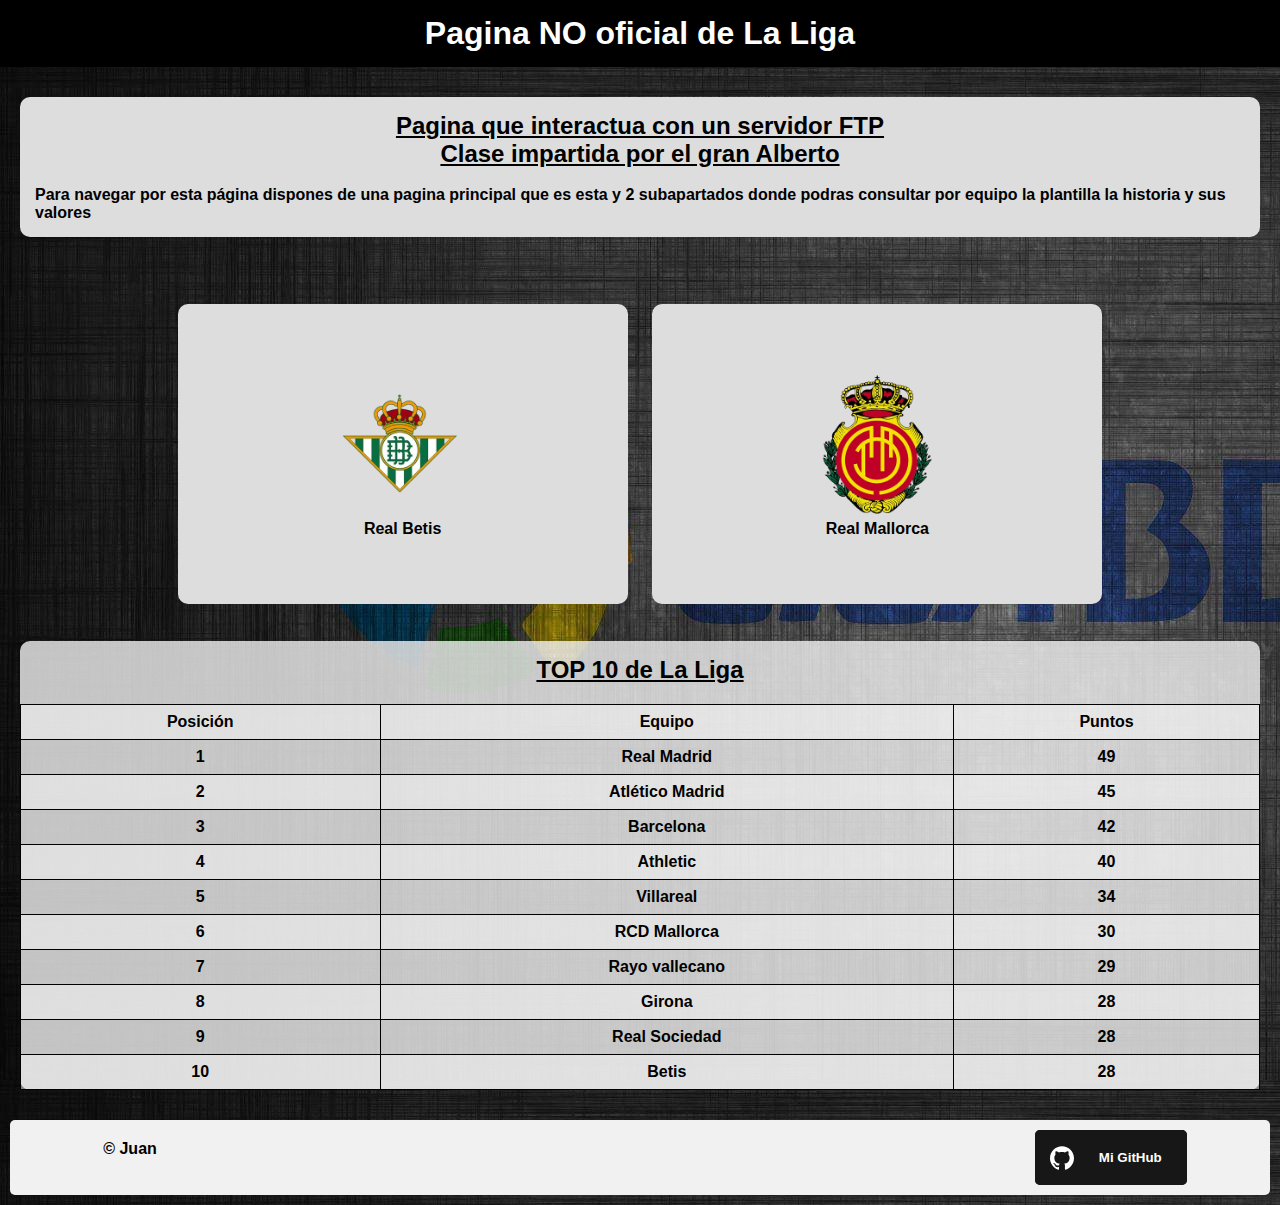
<file: Crear servidor FTP/TrabajoFTP/index.html>
<!DOCTYPE html>
<html lang="en">

<head>
    <meta charset="UTF-8">
    <meta name="viewport" content="width=device-width, initial-scale=1.0">
    <link rel="stylesheet" href="./styles/style.css">
    <title>Grandes Equipos</title>
</head>

<body>
    <nav>
        <ul>
            <h1>Pagina NO oficial de La Liga</h1>
        </ul>
    </nav>
    <div id="contenedor">

        <div id="cuadros">
            <div class="informacion">

                <h2>Pagina que interactua con un servidor FTP</h2>
                <h2>Clase impartida por el gran Alberto</h2>
                <br>
                <p>Para navegar por esta página dispones de una pagina principal que es esta y 2 subapartados donde
                    podras consultar por equipo la plantilla la historia y sus valores</p>
            </div>



        </div>

        <div id="cuadros">
            <a class="link-cuadros" href="betis.html">
                <div class="informacion">
                    <img src="./imgs/logo-removebg-preview.png" alt="">
                    <p>Real Betis</p>
                </div>
            </a>
            <a class="link-cuadros" href="mallorca.html">
                <div class="informacion">
                    <img src="./imgs/logomallorca-removebg-preview.png" alt="">
                    <p>Real Mallorca</p>
                </div>
            </a>
        </div>

        <div id="clasificacion">
            <h2>TOP 10 de La Liga</h2>
            <table>
                <thead>
                    <tr>
                        <th>Posición</th>
                        <th>Equipo</th>
                        <th>Puntos</th>
                    </tr>
                </thead>
                <tbody>
                    <tr>
                        <td>1</td>
                        <td>Real Madrid</td>
                        <td>49</td>
                    </tr>
                    <tr>
                        <td>2</td>
                        <td>Atlético Madrid</td>
                        <td>45</td>
                    </tr>
                    <tr>
                        <td>3</td>
                        <td>Barcelona</td>
                        <td>42</td>
                    </tr>
                    <tr>
                        <td>4</td>
                        <td>Athletic</td>
                        <td>40</td>
                    </tr>
                    <tr>
                        <td>5</td>
                        <td>Villareal</td>
                        <td>34</td>
                    </tr>
                    <tr>
                        <td>6</td>
                        <td>RCD Mallorca</td>
                        <td>30</td>
                    </tr>
                    <tr>
                        <td>7</td>
                        <td>Rayo vallecano</td>
                        <td>29</td>
                    </tr>
                    <tr>
                        <td>8</td>
                        <td>Girona</td>
                        <td>28</td>
                    </tr>
                    <tr>
                        <td>9</td>
                        <td>Real Sociedad</td>
                        <td>28</td>
                    </tr>
                    <tr>
                        <td>10</td>
                        <td>Betis</td>
                        <td>28</td>
                    </tr>


                </tbody>
            </table>
        </div>

    </div>

    <div class="footer">

        <p>&copy; Juan</p>


        <div class="boton">
            <a href="https://github.com/juancasteell" target="_blank">

                <button class="github">
                    <svg width="24" height="24" viewBox="0 0 24 24" fill="none" xmlns="http://www.w3.org/2000/svg">
                        <path
                            d="M12 0.296997C5.37 0.296997 0 5.67 0 12.297C0 17.6 3.438 22.097 8.205 23.682C8.805 23.795 9.025 23.424 9.025 23.105C9.025 22.82 9.015 22.065 9.01 21.065C5.672 21.789 4.968 19.455 4.968 19.455C4.422 18.07 3.633 17.7 3.633 17.7C2.546 16.956 3.717 16.971 3.717 16.971C4.922 17.055 5.555 18.207 5.555 18.207C6.625 20.042 8.364 19.512 9.05 19.205C9.158 18.429 9.467 17.9 9.81 17.6C7.145 17.3 4.344 16.268 4.344 11.67C4.344 10.36 4.809 9.29 5.579 8.45C5.444 8.147 5.039 6.927 5.684 5.274C5.684 5.274 6.689 4.952 8.984 6.504C9.944 6.237 10.964 6.105 11.984 6.099C13.004 6.105 14.024 6.237 14.984 6.504C17.264 4.952 18.269 5.274 18.269 5.274C18.914 6.927 18.509 8.147 18.389 8.45C19.154 9.29 19.619 10.36 19.619 11.67C19.619 16.28 16.814 17.295 14.144 17.59C14.564 17.95 14.954 18.686 14.954 19.81C14.954 21.416 14.939 22.706 14.939 23.096C14.939 23.411 15.149 23.786 15.764 23.666C20.565 22.092 24 17.592 24 12.297C24 5.67 18.627 0.296997 12 0.296997Z"
                            fill="white"></path>
                    </svg>
                    <p class="text">Mi GitHub</p>
                </button>
            </a>

        </div>


    </div>

    <script src="jugadores.js"></script>
</body>

</html>
</file>
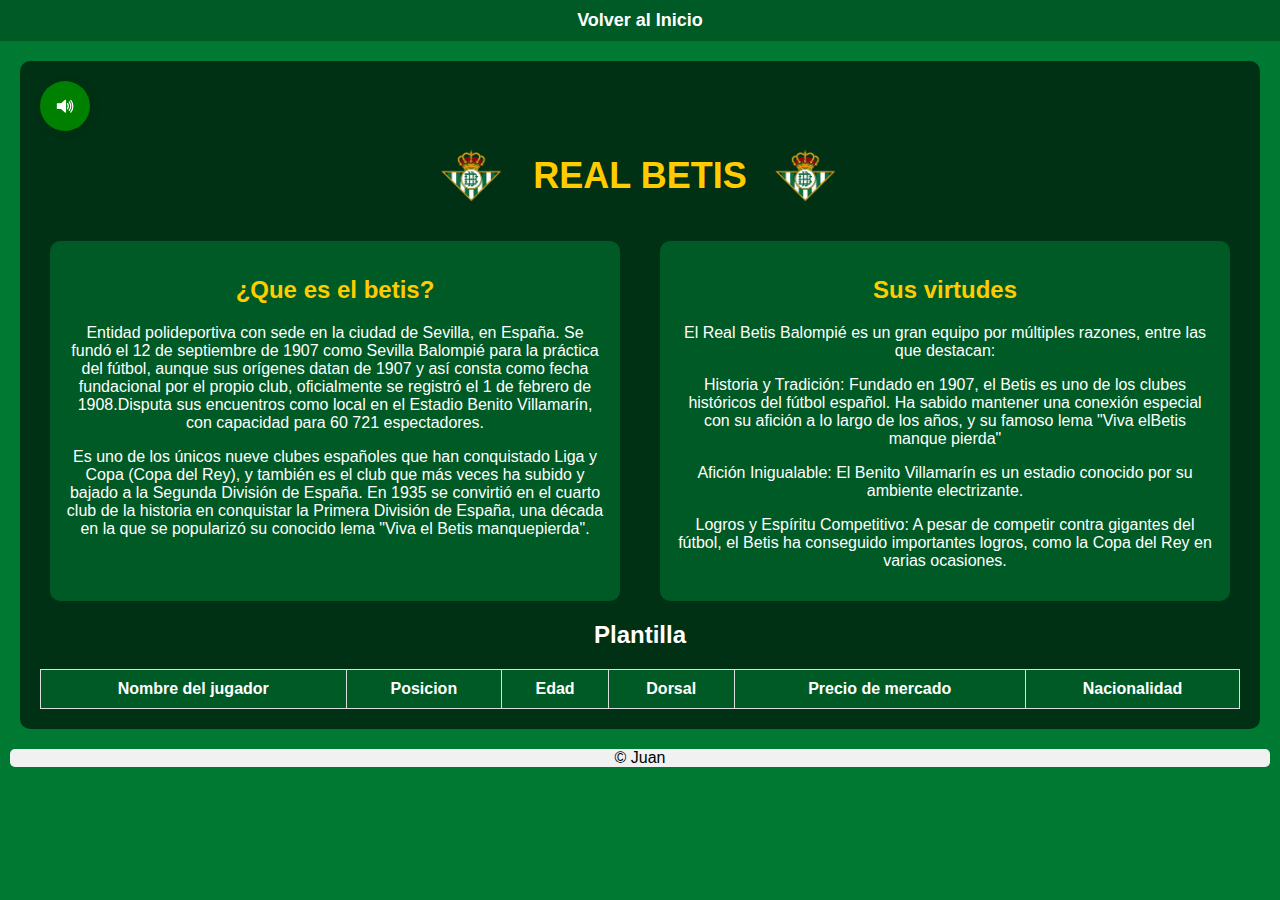
<file: Crear servidor FTP/TrabajoFTP/betis.html>
<!DOCTYPE html>
<html lang="en">

<head>
    <meta charset="UTF-8">
    <meta name="viewport" content="width=device-width, initial-scale=1.0">
    <link rel="stylesheet" href="./styles/betis.css">
    <title>Betis</title>
</head>

<body data-page="betis">
    <nav>
        <ul>
            <li><a href="index.html">Volver al Inicio</a></li>
        </ul>
    </nav>
    <div id="contenedor">

        <div class="sonido">
            <!-- From Uiverse.io by ElsayedShamsEldeen -->
            <input type="checkbox" id="checkboxInput" />
            <label for="checkboxInput" class="toggleSwitch">
                <div class="speaker">
                    <svg xmlns="http://www.w3.org/2000/svg" version="1.0" viewBox="0 0 75 75">
                        <path
                            d="M39.389,13.769 L22.235,28.606 L6,28.606 L6,47.699 L21.989,47.699 L39.389,62.75 L39.389,13.769z"
                            style="stroke:#fff;stroke-width:5;stroke-linejoin:round;fill:#fff;"></path>
                        <path
                            d="M48,27.6a19.5,19.5 0 0 1 0,21.4M55.1,20.5a30,30 0 0 1 0,35.6M61.6,14a38.8,38.8 0 0 1 0,48.6"
                            style="fill:none;stroke:#fff;stroke-width:5;stroke-linecap:round"></path>
                    </svg>
                </div>

                <div class="mute-speaker">
                    <svg version="1.0" viewBox="0 0 75 75" stroke="#fff" stroke-width="5">
                        <path d="m39,14-17,15H6V48H22l17,15z" fill="#fff" stroke-linejoin="round"></path>
                        <path d="m49,26 20,24m0-24-20,24" fill="#fff" stroke-linecap="round"></path>
                    </svg>
                </div>
            </label>
        </div>

        <div id="titulo">
            <img src="./imgs/logo-removebg-preview.png" alt="foto">
            <h1>REAL BETIS</h1>
            <img src="./imgs/logo-removebg-preview.png" alt="foto">
        </div>

        <div id="cuadros">
            <div class="informacion">
                <h2>¿Que es el betis?</h2>
                <p>Entidad polideportiva con sede en la ciudad de Sevilla, en España. Se fundó el 12 de septiembre de
                    1907 como Sevilla Balompié para la práctica del fútbol, aunque sus orígenes datan de 1907 y así
                    consta como fecha fundacional por el propio club, oficialmente se registró el 1 de febrero de
                    1908.Disputa sus encuentros como local en el Estadio Benito Villamarín, con capacidad para 60 721
                    espectadores.</p>
                <p>Es uno de los únicos nueve clubes españoles que han conquistado Liga y Copa (Copa del Rey), y también
                    es el club que más veces ha subido y bajado a la Segunda División de España. En 1935 se convirtió en
                    el cuarto club de la historia en conquistar la Primera División de España, una década en la que se
                    popularizó su conocido lema "Viva el Betis manquepierda". </p>
            </div>
            <div class="informacion">
                <h2>Sus virtudes</h2>

                <p>El Real Betis Balompié es un gran equipo por múltiples razones, entre las que destacan:</p>

                <p>Historia y Tradición: Fundado en 1907, el Betis es uno de los clubes históricos del fútbol español.
                    Ha sabido mantener una conexión especial con su afición a lo largo de los años, y su famoso lema
                    "Viva
                    elBetis manque pierda"</p>

                <p>Afición Inigualable: El Benito Villamarín es un estadio conocido por su ambiente electrizante.</p>

                <p>Logros y Espíritu Competitivo: A pesar de competir contra gigantes del fútbol, el Betis ha
                    conseguido
                    importantes logros, como la Copa del Rey en varias ocasiones.</p>


            </div>
        </div>

        <h2>Plantilla</h2>
        <table id="jugadoresTable">
            <thead>
                <tr>
                    <th class="cabecera">Nombre del jugador</th>
                    <th class="cabecera">Posicion</th>
                    <th class="cabecera">Edad</th>
                    <th class="cabecera">Dorsal</th>
                    <th class="cabecera">Precio de mercado</th>
                    <th class="cabecera">Nacionalidad</th>
                </tr>
            </thead>
            <tbody>
                <!-- Rows will be populated dynamically -->
            </tbody>
        </table>
    </div>

    <div class="footer">
        &copy; Juan
    </div>

    <script src="jugadores.js"></script>
</body>

</html>
</file>
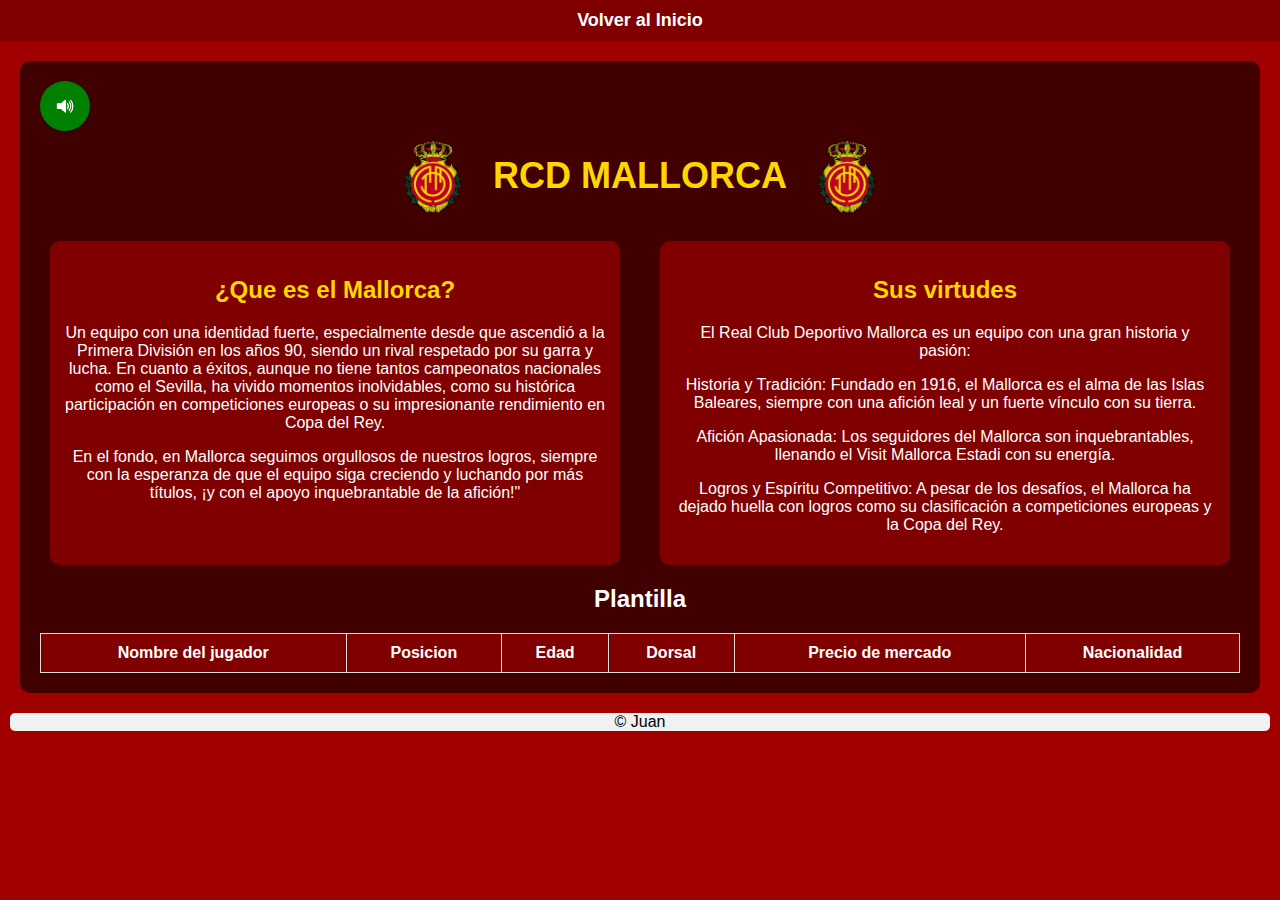
<file: Crear servidor FTP/TrabajoFTP/mallorca.html>
<!DOCTYPE html>
<html lang="en">

<head>
    <meta charset="UTF-8">
    <meta name="viewport" content="width=device-width, initial-scale=1.0">
    <link rel="stylesheet" href="./styles/mallorca.css">
    <title>Mallorca</title>
</head>

<body data-page="mallorca">
    <nav>
        <ul>
            <li><a href="index.html">Volver al Inicio</a></li>
        </ul>
    </nav>
    <div id="contenedor">

        <div class="sonido">
            <!-- From Uiverse.io by ElsayedShamsEldeen -->
            <input type="checkbox" id="checkboxInput" />
            <label for="checkboxInput" class="toggleSwitch">
                <div class="speaker">
                    <svg xmlns="http://www.w3.org/2000/svg" version="1.0" viewBox="0 0 75 75">
                        <path
                            d="M39.389,13.769 L22.235,28.606 L6,28.606 L6,47.699 L21.989,47.699 L39.389,62.75 L39.389,13.769z"
                            style="stroke:#fff;stroke-width:5;stroke-linejoin:round;fill:#fff;"></path>
                        <path
                            d="M48,27.6a19.5,19.5 0 0 1 0,21.4M55.1,20.5a30,30 0 0 1 0,35.6M61.6,14a38.8,38.8 0 0 1 0,48.6"
                            style="fill:none;stroke:#fff;stroke-width:5;stroke-linecap:round"></path>
                    </svg>
                </div>

                <div class="mute-speaker">
                    <svg version="1.0" viewBox="0 0 75 75" stroke="#fff" stroke-width="5">
                        <path d="m39,14-17,15H6V48H22l17,15z" fill="#fff" stroke-linejoin="round"></path>
                        <path d="m49,26 20,24m0-24-20,24" fill="#fff" stroke-linecap="round"></path>
                    </svg>
                </div>
            </label>
        </div>

        <div id="titulo">
            <img src="./imgs/logomallorca-removebg-preview.png" alt="foto">
            <h1>RCD MALLORCA</h1>
            <img src="./imgs/logomallorca-removebg-preview.png" alt="foto">
        </div>

        <div id="cuadros">
            <div class="informacion">
                <h2>¿Que es el Mallorca?</h2>

                <p>
                    Un equipo con una identidad fuerte, especialmente desde que ascendió a la Primera División en los
                    años 90, siendo un rival respetado por su garra y lucha. En cuanto a éxitos, aunque no tiene tantos
                    campeonatos nacionales como el Sevilla, ha vivido momentos inolvidables, como su histórica
                    participación en competiciones europeas o su impresionante rendimiento en Copa del Rey.</p>

                <p>
                    En el fondo,
                    en Mallorca seguimos orgullosos de nuestros logros, siempre con la esperanza de que el equipo siga
                    creciendo y luchando por más títulos, ¡y con el apoyo inquebrantable de la afición!"
                </p>

            </div>
            <div class="informacion">
                <h2>Sus virtudes</h2>

                <p>El Real Club Deportivo Mallorca es un equipo con una gran historia y pasión:</p>
                <p>Historia y Tradición: Fundado en 1916, el Mallorca es el alma de las Islas Baleares, siempre con una
                    afición leal y un fuerte vínculo con su tierra.</p>
                <p>Afición Apasionada: Los seguidores del Mallorca son inquebrantables, llenando el Visit Mallorca
                    Estadi con su energía.</p>
                <p>Logros y Espíritu Competitivo: A pesar de los desafíos, el Mallorca ha dejado huella con logros como
                    su clasificación a competiciones europeas y la Copa del Rey.</p>


            </div>
        </div>

        <h2>Plantilla</h2>
        <table id="jugadoresTable">
            <thead>
                <tr>
                    <th class="cabecera">Nombre del jugador</th>
                    <th class="cabecera">Posicion</th>
                    <th class="cabecera">Edad</th>
                    <th class="cabecera">Dorsal</th>
                    <th class="cabecera">Precio de mercado</th>
                    <th class="cabecera">Nacionalidad</th>
                </tr>
            </thead>
            <tbody>
                <!-- Rows will be populated dynamically -->
            </tbody>
        </table>
    </div>

    <div class="footer">
        &copy; Juan
    </div>

    <script src="jugadores.js"></script>
</body>

</html>
</file>
<file: Crear servidor FTP/TrabajoFTP/styles/style.css>
* {
  margin: 0;
  padding: 0;
  box-sizing: border-box;
}

body {
  font-family: Arial, sans-serif;
  /* background: linear-gradient(180deg, #800000, #007a33); */
  background-image: url("../imgs/la-liga-black-lzc0u89rjrr4iewv.jpg");
  min-height: 100vh;
  font-weight: bolder;
}

h1,
h2 {
  text-align: center;
}

h1 {
  color: #fff;
}

h2 {
  text-decoration: underline;
}

table {
  width: 100%;
  border-collapse: collapse;
  margin-top: 20px;
}

th,
td {
  border: 1px solid #000;
  padding: 8px;
  text-align: center;
}

th {
  background-color: rgba(249, 249, 249, 0.5);
}

tr:nth-child(even) {
  background-color: rgba(249, 249, 249, 0.5);
}

tr:hover {
  background-color: #f1f1f1;
}

a {
  text-decoration: none;
  color: black;
}

nav {
  display: flex;
  justify-content: center;
  align-items: center;
  background-color: black;
  padding: 15px;
}

#contenedor {
  margin: 0 20px;
}

#titulo {
  display: flex;
  justify-content: center;
  align-items: center;
}

#cuadros {
  padding-top: 30px;
  display: flex;
  justify-content: center;
  gap: 2%;
  margin-bottom: 3%;
}

#cuadros > div {
  flex: 1;
}

.informacion {
  background-color: #ddd;
  border-radius: 10px;
  padding: 15px;
}

.link-cuadros div {
  display: flex;
  flex-direction: column;
  width: 450px;
  height: 300px;
  justify-content: center;
  align-items: center;
}

.link-cuadros img {
  width: 150px;
  height: 150px;
  object-fit: contain;
}

#clasificacion {
  padding-top: 15px;
  background-color: rgba(241, 241, 241, 0.8);
  border-radius: 10px;
}
.footer {
  display: flex;
  border-radius: 5px;
  margin: 30px 10px 10px;
  padding: 10px;
  background-color: #f1f1f1;
  color: black;
  text-align: center;
  justify-content: center;
  gap: 70%;
}

.footer p {
  margin: 10px;
  justify-content: center;
  align-items: center;
}

.github {
  display: flex;
  justify-content: center;
  align-items: center;
  padding: 10px 15px;
  gap: 15px;
  background-color: #181717;
  outline: 3px #181717 solid;
  outline-offset: -3px;
  border-radius: 5px;
  border: none;
  cursor: pointer;
  transition: 400ms;
}

.github .text {
  color: white;
  font-weight: 700;
  font-size: 1em;
  transition: 0.5s;
}

.github svg path {
  transition: 0.5s;
}

.github:hover {
  transform: scale3d(1.1, 1.1, 1.1);
  background-color: #f1f1f1;
}

.github:hover .text {
  color: #181717;
}

.github:hover svg path {
  fill: #181717;
}
</file>
<file: Crear servidor FTP/TrabajoFTP/styles/betis.css>
body {
  font-family: Arial, sans-serif;
  background-color: #007a33;
  color: white;
  margin: 0;
  padding: 0;
  text-align: center;
}

nav {
  background-color: #005a26;
  padding: 10px;
}

nav ul {
  list-style: none;
  padding: 0;
  margin: 0;
  display: flex;
  justify-content: center;
}

nav ul li a {
  color: white;
  text-decoration: none;
  font-size: 18px;
  font-weight: bold;
  transition: color 0.3s;
}

nav ul li a:hover {
  color: #ffcc00;
}

#contenedor {
  max-width: 1200px;
  margin: 20px auto;
  padding: 20px;
  background-color: rgba(0, 0, 0, 0.6);
  border-radius: 10px;
}

/* From Uiverse.io by ElsayedShamsEldeen */
/* The switch - the box around the speaker*/
.toggleSwitch {
  width: 50px;
  height: 50px;
  position: relative;
  display: flex;
  align-items: center;
  justify-content: center;
  background-color: green;
  border-radius: 50%;
  cursor: pointer;
  transition-duration: 0.3s;
  box-shadow: 2px 2px 10px rgba(0, 0, 0, 0.13);
  overflow: hidden;
}

/* Hide default HTML checkbox */
#checkboxInput {
  display: none;
}

.bell {
  width: 18px;
}

.bell path {
  fill: white;
}

.speaker {
  width: 100%;
  height: 100%;
  display: flex;
  align-items: center;
  justify-content: center;
  z-index: 2;
  transition-duration: 0.3s;
}

.speaker svg {
  width: 18px;
}

.mute-speaker {
  position: absolute;
  width: 100%;
  height: 100%;
  display: flex;
  align-items: center;
  justify-content: center;
  opacity: 0;
  z-index: 3;
  transition-duration: 0.3s;
}

.mute-speaker svg {
  width: 18px;
}

#checkboxInput:checked + .toggleSwitch .speaker {
  opacity: 0;
  transition-duration: 0.3s;
}

#checkboxInput:checked + .toggleSwitch .mute-speaker {
  opacity: 1;
  transition-duration: 0.3s;
  background-color: rgba(148, 142, 142, 0.7);
}

#checkboxInput:active + .toggleSwitch {
  transform: scale(0.7);
}

#checkboxInput:hover + .toggleSwitch {
  background-color: rgb(61, 61, 61);
}

#titulo {
  display: flex;
  align-items: center;
  justify-content: center;
  gap: 20px;
  margin-bottom: 20px;
}

#titulo h1 {
  font-size: 36px;
  color: #ffcc00;
}

#titulo img {
  width: 80px;
  height: auto;
}

#cuadros {
  display: flex;
  justify-content: space-around;
  gap: 20px;
}

.informacion {
  background-color: #005a26;
  padding: 15px;
  border-radius: 10px;
  width: 45%;
}

.informacion h2 {
  color: #ffcc00;
}

#jugadoresTable {
  width: 100%;
  margin-top: 20px;
  border-collapse: collapse;
  background-color: white;
  color: black;
}

#jugadoresTable th,
#jugadoresTable td {
  border: 1px solid #ddd;
  padding: 10px;
  text-align: center;
}

.cabecera {
  background-color: #005a26;
  color: white;
}

.footer {
  border-radius: 5px;
  margin: 0px 10px 10px;
  background-color: #f1f1f1;
  color: black;
}
</file>
<file: Crear servidor FTP/TrabajoFTP/styles/mallorca.css>
body {
  font-family: Arial, sans-serif;
  background-color: #a00000;
  color: white;
  margin: 0;
  padding: 0;
  text-align: center;
}

nav {
  background-color: #800000;
  padding: 10px;
}

nav ul {
  list-style: none;
  padding: 0;
  margin: 0;
  display: flex;
  justify-content: center;
}

nav ul li a {
  color: white;
  text-decoration: none;
  font-size: 18px;
  font-weight: bold;
  transition: color 0.3s;
}

nav ul li a:hover {
  color: #ffd700;
}

#contenedor {
  max-width: 1200px;
  margin: 20px auto;
  padding: 20px;
  background-color: rgba(0, 0, 0, 0.6);
  border-radius: 10px;
}

/* From Uiverse.io by ElsayedShamsEldeen */
/* The switch - the box around the speaker*/
.toggleSwitch {
  width: 50px;
  height: 50px;
  position: relative;
  display: flex;
  align-items: center;
  justify-content: center;
  background-color: green;
  border-radius: 50%;
  cursor: pointer;
  transition-duration: 0.3s;
  box-shadow: 2px 2px 10px rgba(0, 0, 0, 0.13);
  overflow: hidden;
}

/* Hide default HTML checkbox */
#checkboxInput {
  display: none;
}

.bell {
  width: 18px;
}

.bell path {
  fill: white;
}

.speaker {
  width: 100%;
  height: 100%;
  display: flex;
  align-items: center;
  justify-content: center;
  z-index: 2;
  transition-duration: 0.3s;
}

.speaker svg {
  width: 18px;
}

.mute-speaker {
  position: absolute;
  width: 100%;
  height: 100%;
  display: flex;
  align-items: center;
  justify-content: center;
  opacity: 0;
  z-index: 3;
  transition-duration: 0.3s;
}

.mute-speaker svg {
  width: 18px;
}

#checkboxInput:checked + .toggleSwitch .speaker {
  opacity: 0;
  transition-duration: 0.3s;
}

#checkboxInput:checked + .toggleSwitch .mute-speaker {
  opacity: 1;
  transition-duration: 0.3s;
  background-color: rgba(148, 142, 142, 0.7);
}

#checkboxInput:active + .toggleSwitch {
  transform: scale(0.7);
}

#checkboxInput:hover + .toggleSwitch {
  background-color: rgb(61, 61, 61);
}

#titulo {
  display: flex;
  align-items: center;
  justify-content: center;
  gap: 20px;
  margin-bottom: 20px;
}

#titulo h1 {
  font-size: 36px;
  color: #ffd700;
}

#titulo img {
  width: 80px;
  height: auto;
}

#cuadros {
  display: flex;
  justify-content: space-around;
  gap: 20px;
}

.informacion {
  background-color: #800000;
  padding: 15px;
  border-radius: 10px;
  width: 45%;
}

.informacion h2 {
  color: #ffd700;
}

#jugadoresTable {
  width: 100%;
  margin-top: 20px;
  border-collapse: collapse;
  background-color: white;
  color: black;
}

#jugadoresTable th,
#jugadoresTable td {
  border: 1px solid #ddd;
  padding: 10px;
  text-align: center;
}

.cabecera {
  background-color: #800000;
  color: white;
}

.footer {
  border-radius: 5px;
  margin: 20px 10px 10px;
  background-color: #f1f1f1;
  color: black;
  text-align: center;
  justify-content: center;
}
</file>
